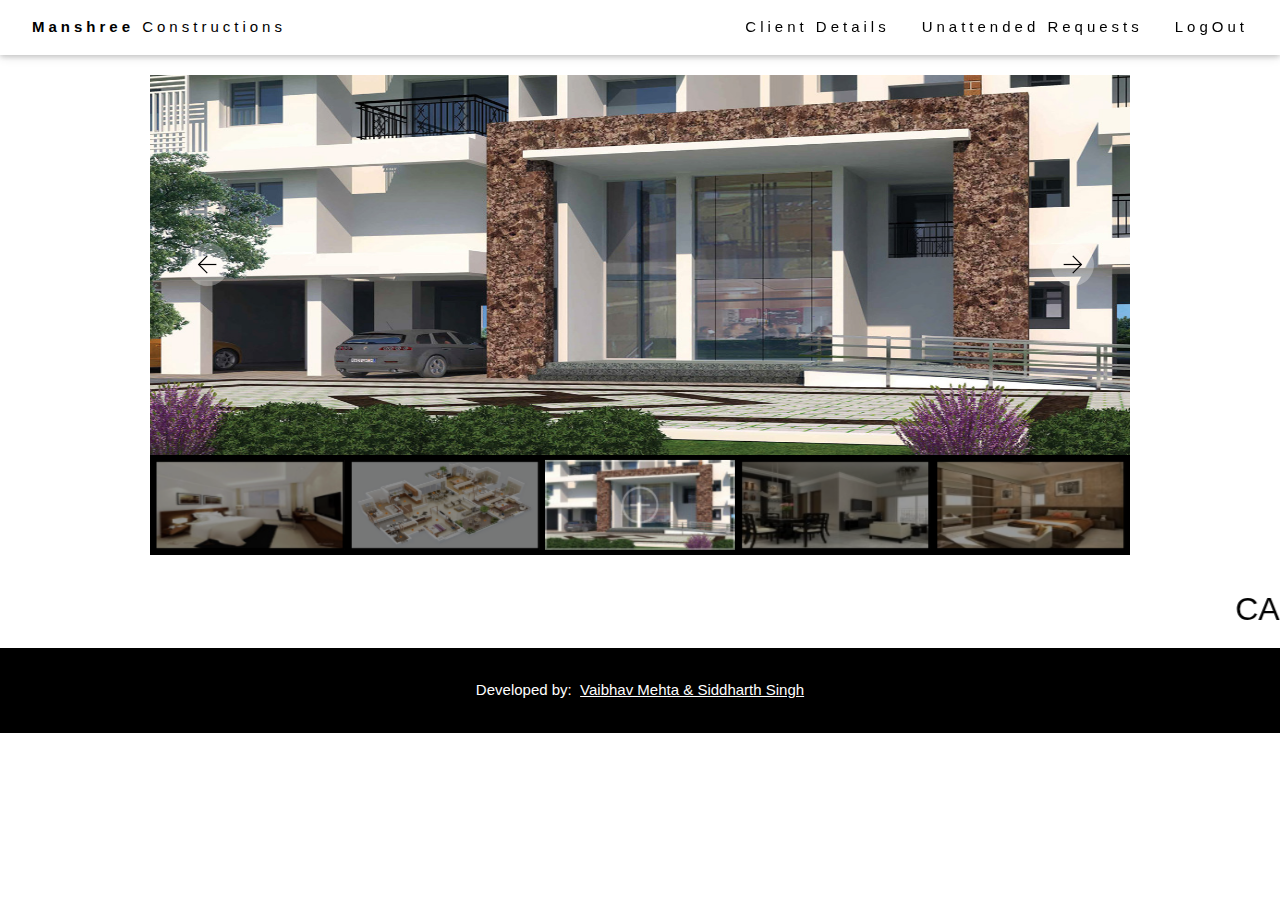
<file: developer.html>
<html>
<head>
	<title>DEVELOPER PAGE</title>
	<meta name="viewport" content="width=device-width, initial-scale=1.0">
     <link rel="stylesheet" href="https://stackpath.bootstrapcdn.com/bootstrap/4.1.3/css/bootstrap.min.css" integrity="sha384-MCw98/SFnGE8fJT3GXwEOngsV7Zt27NXFoaoApmYm81iuXoPkFOJwJ8ERdknLPMO" crossorigin="anonymous">
     <meta charset="utf-8">
    <meta name="viewport" content="width=device-width, initial-scale=1, shrink-to-fit=no">
    <!-- Bootstrap CSS -->
    <link rel="stylesheet" href="https://stackpath.bootstrapcdn.com/bootstrap/4.1.3/css/bootstrap.min.css" integrity="sha384-MCw98/SFnGE8fJT3GXwEOngsV7Zt27NXFoaoApmYm81iuXoPkFOJwJ8ERdknLPMO" crossorigin="anonymous">
    
    <meta name="viewport" content="width=device-width, initial-scale=1">
    <link rel="stylesheet" href="https://www.w3schools.com/w3css/4/w3.css">

</head>
<body>
   
	<!--nav bar-->
	<div class="w3-top">
       <div class="w3-bar w3-white w3-wide w3-padding w3-card">
        <a href="#home" class="w3-bar-item w3-button"><b>Manshree</b> Constructions</a>
    <!-- Float links to the right. Hide them on small screens -->
        <div class="w3-right w3-hide-small">
         <a href="allclients.php" class="w3-bar-item w3-button">Client Details</a>
         <a href="unattended.php" class="w3-bar-item w3-button">Unattended Requests</a>
         <a href="login.php" class="w3-bar-item w3-button">LogOut</a>
         


       </div>
     </div>
    </div>
    <!-- courosal-->

    <!-- #region Jssor Slider Begin -->
    <!-- Generator: Jssor Slider Maker -->
    <!-- Source: https://www.jssor.com -->
    <script src="js/jssor.slider-27.5.0.min.js" type="text/javascript"></script>
    <script type="text/javascript">
        jssor_1_slider_init = function() {

            var jssor_1_SlideshowTransitions = [
              {$Duration:800,x:0.3,$During:{$Left:[0.3,0.7]},$Easing:{$Left:$Jease$.$InCubic,$Opacity:$Jease$.$Linear},$Opacity:2},
              {$Duration:800,x:-0.3,$SlideOut:true,$Easing:{$Left:$Jease$.$InCubic,$Opacity:$Jease$.$Linear},$Opacity:2},
              {$Duration:800,x:-0.3,$During:{$Left:[0.3,0.7]},$Easing:{$Left:$Jease$.$InCubic,$Opacity:$Jease$.$Linear},$Opacity:2},
              {$Duration:800,x:0.3,$SlideOut:true,$Easing:{$Left:$Jease$.$InCubic,$Opacity:$Jease$.$Linear},$Opacity:2},
              {$Duration:800,y:0.3,$During:{$Top:[0.3,0.7]},$Easing:{$Top:$Jease$.$InCubic,$Opacity:$Jease$.$Linear},$Opacity:2},
              {$Duration:800,y:-0.3,$SlideOut:true,$Easing:{$Top:$Jease$.$InCubic,$Opacity:$Jease$.$Linear},$Opacity:2},
              {$Duration:800,y:-0.3,$During:{$Top:[0.3,0.7]},$Easing:{$Top:$Jease$.$InCubic,$Opacity:$Jease$.$Linear},$Opacity:2},
              {$Duration:800,y:0.3,$SlideOut:true,$Easing:{$Top:$Jease$.$InCubic,$Opacity:$Jease$.$Linear},$Opacity:2},
              {$Duration:800,x:0.3,$Cols:2,$During:{$Left:[0.3,0.7]},$ChessMode:{$Column:3},$Easing:{$Left:$Jease$.$InCubic,$Opacity:$Jease$.$Linear},$Opacity:2},
              {$Duration:800,x:0.3,$Cols:2,$SlideOut:true,$ChessMode:{$Column:3},$Easing:{$Left:$Jease$.$InCubic,$Opacity:$Jease$.$Linear},$Opacity:2},
              {$Duration:800,y:0.3,$Rows:2,$During:{$Top:[0.3,0.7]},$ChessMode:{$Row:12},$Easing:{$Top:$Jease$.$InCubic,$Opacity:$Jease$.$Linear},$Opacity:2},
              {$Duration:800,y:0.3,$Rows:2,$SlideOut:true,$ChessMode:{$Row:12},$Easing:{$Top:$Jease$.$InCubic,$Opacity:$Jease$.$Linear},$Opacity:2},
              {$Duration:800,y:0.3,$Cols:2,$During:{$Top:[0.3,0.7]},$ChessMode:{$Column:12},$Easing:{$Top:$Jease$.$InCubic,$Opacity:$Jease$.$Linear},$Opacity:2},
              {$Duration:800,y:-0.3,$Cols:2,$SlideOut:true,$ChessMode:{$Column:12},$Easing:{$Top:$Jease$.$InCubic,$Opacity:$Jease$.$Linear},$Opacity:2},
              {$Duration:800,x:0.3,$Rows:2,$During:{$Left:[0.3,0.7]},$ChessMode:{$Row:3},$Easing:{$Left:$Jease$.$InCubic,$Opacity:$Jease$.$Linear},$Opacity:2},
              {$Duration:800,x:-0.3,$Rows:2,$SlideOut:true,$ChessMode:{$Row:3},$Easing:{$Left:$Jease$.$InCubic,$Opacity:$Jease$.$Linear},$Opacity:2},
              {$Duration:800,x:0.3,y:0.3,$Cols:2,$Rows:2,$During:{$Left:[0.3,0.7],$Top:[0.3,0.7]},$ChessMode:{$Column:3,$Row:12},$Easing:{$Left:$Jease$.$InCubic,$Top:$Jease$.$InCubic,$Opacity:$Jease$.$Linear},$Opacity:2},
              {$Duration:800,x:0.3,y:0.3,$Cols:2,$Rows:2,$During:{$Left:[0.3,0.7],$Top:[0.3,0.7]},$SlideOut:true,$ChessMode:{$Column:3,$Row:12},$Easing:{$Left:$Jease$.$InCubic,$Top:$Jease$.$InCubic,$Opacity:$Jease$.$Linear},$Opacity:2},
              {$Duration:800,$Delay:20,$Clip:3,$Assembly:260,$Easing:{$Clip:$Jease$.$InCubic,$Opacity:$Jease$.$Linear},$Opacity:2},
              {$Duration:800,$Delay:20,$Clip:3,$SlideOut:true,$Assembly:260,$Easing:{$Clip:$Jease$.$OutCubic,$Opacity:$Jease$.$Linear},$Opacity:2},
              {$Duration:800,$Delay:20,$Clip:12,$Assembly:260,$Easing:{$Clip:$Jease$.$InCubic,$Opacity:$Jease$.$Linear},$Opacity:2},
              {$Duration:800,$Delay:20,$Clip:12,$SlideOut:true,$Assembly:260,$Easing:{$Clip:$Jease$.$OutCubic,$Opacity:$Jease$.$Linear},$Opacity:2}
            ];

            var jssor_1_options = {
              $AutoPlay: 1,
              $SlideshowOptions: {
                $Class: $JssorSlideshowRunner$,
                $Transitions: jssor_1_SlideshowTransitions,
                $TransitionsOrder: 1
              },
              $ArrowNavigatorOptions: {
                $Class: $JssorArrowNavigator$
              },
              $ThumbnailNavigatorOptions: {
                $Class: $JssorThumbnailNavigator$,
                $SpacingX: 5,
                $SpacingY: 5
              }
            };

            var jssor_1_slider = new $JssorSlider$("jssor_1", jssor_1_options);

            /*#region responsive code begin*/

            var MAX_WIDTH = 980;

            function ScaleSlider() {
                var containerElement = jssor_1_slider.$Elmt.parentNode;
                var containerWidth = containerElement.clientWidth;

                if (containerWidth) {

                    var expectedWidth = Math.min(MAX_WIDTH || containerWidth, containerWidth);

                    jssor_1_slider.$ScaleWidth(expectedWidth);
                }
                else {
                    window.setTimeout(ScaleSlider, 30);
                }
            }

            ScaleSlider();

            $Jssor$.$AddEvent(window, "load", ScaleSlider);
            $Jssor$.$AddEvent(window, "resize", ScaleSlider);
            $Jssor$.$AddEvent(window, "orientationchange", ScaleSlider);
            /*#endregion responsive code end*/
        };
    </script>
    <style>
        /*jssor slider loading skin spin css*/
        .jssorl-009-spin img {
            animation-name: jssorl-009-spin;
            animation-duration: 1.6s;
            animation-iteration-count: infinite;
            animation-timing-function: linear;
        }

        @keyframes jssorl-009-spin {
            from { transform: rotate(0deg); }
            to { transform: rotate(360deg); }
        }

        /*jssor slider arrow skin 106 css*/
        .jssora106 {display:block;position:absolute;cursor:pointer;}
        .jssora106 .c {fill:#fff;opacity:.3;}
        .jssora106 .a {fill:none;stroke:#000;stroke-width:350;stroke-miterlimit:10;}
        .jssora106:hover .c {opacity:.5;}
        .jssora106:hover .a {opacity:.8;}
        .jssora106.jssora106dn .c {opacity:.2;}
        .jssora106.jssora106dn .a {opacity:1;}
        .jssora106.jssora106ds {opacity:.3;pointer-events:none;}

        /*jssor slider thumbnail skin 101 css*/
        .jssort101 .p {position: absolute;top:0;left:0;box-sizing:border-box;background:#000;}
        .jssort101 .p .cv {position:relative;top:0;left:0;width:100%;height:100%;border:2px solid #000;box-sizing:border-box;z-index:1;}
        .jssort101 .a {fill:none;stroke:#fff;stroke-width:400;stroke-miterlimit:10;visibility:hidden;}
        .jssort101 .p:hover .cv, .jssort101 .p.pdn .cv {border:none;border-color:transparent;}
        .jssort101 .p:hover{padding:2px;}
        .jssort101 .p:hover .cv {background-color:rgba(0,0,0,6);opacity:.35;}
        .jssort101 .p:hover.pdn{padding:0;}
        .jssort101 .p:hover.pdn .cv {border:2px solid #fff;background:none;opacity:.35;}
        .jssort101 .pav .cv {border-color:#fff;opacity:.35;}
        .jssort101 .pav .a, .jssort101 .p:hover .a {visibility:visible;}
        .jssort101 .t {position:absolute;top:0;left:0;width:100%;height:100%;border:none;opacity:.6;}
        .jssort101 .pav .t, .jssort101 .p:hover .t{opacity:1;}
    </style>
    <div id="jssor_1" style="position:relative;margin:0 auto;top:75px;left:0px;width:980px;height:480px;overflow:hidden;visibility:hidden;">
        <!-- Loading Screen -->
        <div data-u="loading" class="jssorl-009-spin" style="position:absolute;top:50px;left:20px;width:100%;height:100%;text-align:center;background-color:rgba(0,0,0,0.7);">
            
        </div>
        <div data-u="slides" style="cursor:default;position:relative;top:0px;left:0px;width:1080px;height:380px;overflow:hidden;">
            <div>
                <img data-u="image" src="1s.jpg" />
                <img data-u="thumb" src="1.jpg" />
            </div>
            <div>
                <img data-u="image" src="2s.jpg" />
                <img data-u="thumb" src="2.jpg" />
            </div>
            <div>
                <img data-u="image" src="3s.jpg" />
                <img data-u="thumb" src="3.jpg" />
            </div>
            <div>
                <img data-u="image" src="4s.jpg" />
                <img data-u="thumb" src="4.jpg" />
            </div>
            <div>
                <img data-u="image" src="5s.jpg" />
                <img data-u="thumb" src="5.jpg" />
            </div>
            <div>
                <img data-u="image" src="6s.jpg" />
                <img data-u="thumb" src="6.jpg" />
            </div>
            <div>
               <img data-u="image" src="7s.jpg" />
                <img data-u="thumb" src="7.jpg" />
            </div>
            <div>
                <img data-u="image" src="8s.jpg" />
                <img data-u="thumb" src="8.jpg" />
            </div>
            <div>
                <img data-u="image" src="9s.jpg" />
                <img data-u="thumb" src="9.jpg" />
            </div>
            <div>
                <img data-u="image" src="3bhk.jpeg" />
                <img data-u="thumb" src="3bhk.jpeg" />
            </div>
        </div>
        <!-- Thumbnail Navigator -->
        <div data-u="thumbnavigator" class="jssort101" style="position:absolute;left:0px;bottom:0px;width:980px;height:100px;background-color:#000;" data-autocenter="1" data-scale-bottom="0.75">
            <div data-u="slides">
                <div data-u="prototype" class="p" style="width:190px;height:90px;">
                    <div data-u="thumbnailtemplate" class="t"></div>
                    <svg viewbox="0 0 16000 16000" class="cv">
                        <circle class="a" cx="8000" cy="8000" r="3238.1"></circle>
                        <line class="a" x1="6190.5" y1="8000" x2="9809.5" y2="8000"></line>
                        <line class="a" x1="8000" y1="9809.5" x2="8000" y2="6190.5"></line>
                    </svg>
                </div>
            </div>
        </div>
        <!-- Arrow Navigator -->
        <div data-u="arrowleft" class="jssora106" style="width:55px;height:55px;top:162px;left:30px;" data-scale="0.75">
            <svg viewbox="0 0 16000 16000" style="position:absolute;top:0;left:0;width:100%;height:100%;">
                <circle class="c" cx="8000" cy="8000" r="6260.9"></circle>
                <polyline class="a" points="7930.4,5495.7 5426.1,8000 7930.4,10504.3 "></polyline>
                <line class="a" x1="10573.9" y1="8000" x2="5426.1" y2="8000"></line>
            </svg>
        </div>
        <div data-u="arrowright" class="jssora106" style="width:55px;height:55px;top:162px;right:30px;" data-scale="0.75">
            <svg viewbox="0 0 16000 16000" style="position:absolute;top:0;left:0;width:100%;height:100%;">
                <circle class="c" cx="8000" cy="8000" r="6260.9"></circle>
                <polyline class="a" points="8069.6,5495.7 10573.9,8000 8069.6,10504.3 "></polyline>
                <line class="a" x1="5426.1" y1="8000" x2="10573.9" y2="8000"></line>
            </svg>
        </div>
    </div>
    <script type="text/javascript">jssor_1_slider_init();</script>
    <!-- #endregion Jssor Slider End -->
    <!--corousel end-->
    <!-- About Section -->
    <br><br><br><br>
     <p style="margin-top: 1em"> <font size="6" face="sans-serif"> <marquee> CALL US ON
+91 80 2559 1945 FOR FREE SITE VISIT </marquee> </font> </p>
    
    <!-- Footer -->
<footer class="w3-center w3-black w3-padding-16">
  <p>Developed by:&nbsp; <a href="https://github.com/vaibhavmehta7570">Vaibhav Mehta & Siddharth Singh</a></p>
</footer>
</body>

</html>
</file>
